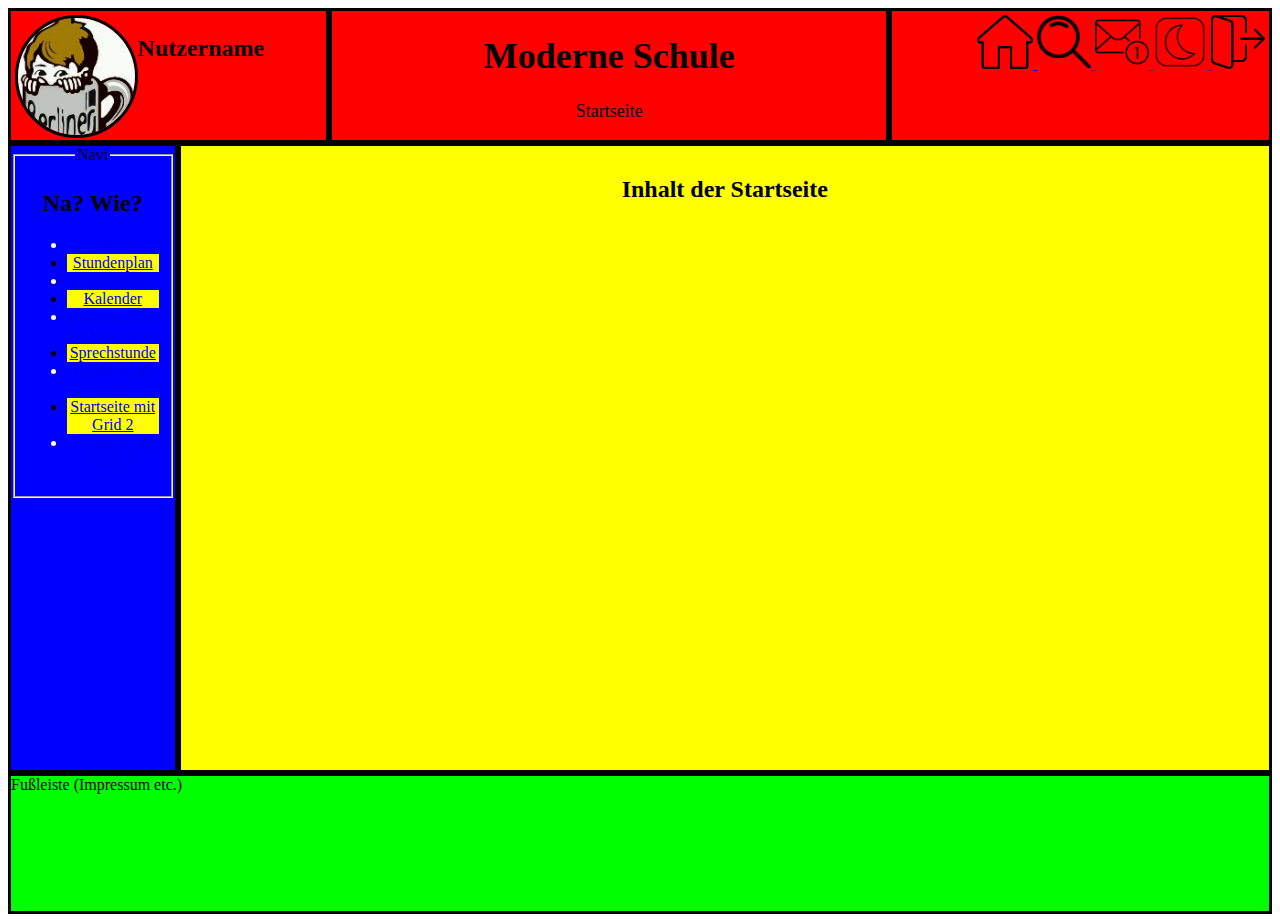
<file: index.html>
<!DOCTYPE html>
<html lang="de">
<head>
    <meta charset="UTF-8">
    <meta name="viewport" content="width=device-width, initial-scale=1.0">
    <title>Moderne Schule (Startseite)</title>
    <link rel="stylesheet" href="./style/stylesheet.css">
</head>
<body>
    <header>
        <div class="profil">
            <img src="./assets/bild.jpg" class="rundbild">
            <h2>
                Nutzername
            </h2>
        </div>
        <div class="ueberschrift">
            <h1>
                Moderne Schule
            </h1>
            <p>
                Startseite
            </p>
        </div>
        <div class="obenbuttons">
            <a href="index-grid4.html">
                <img src="./assets/home.png" class="rechtsbild">
            </a>
            <a href="">
                <img src="./assets/search.png" class="rechtsbild">
            </a>
            <a href="">
                <img src="./assets/newmessage.png" class="rechtsbild">
            </a>
            <a href="">
                <img src="./assets/darkmode.png" class="rechtsbild">
            </a>
            <a href="">    
                <img src="./assets/logout.png" class="rechtsbild">
            </a>
        </div>
    </header>
    <main>
        <navigation>
            <fieldset>
                <legend>
                    Navi
                </legend>
                <h2>
                Na? Wie?
                </h2>
                <ul>
                    <li>
                        <a href="index.html" class="navlink">
                            Startseite
                        </a>
                    </li>
                    <li>
                        <a href="stundenplan.html" class="navlink">
                            Stundenplan
                        </a>
                    </li>
                    <li>
                        <a href="klassenbuch.html" class="navlink">
                            Klassenbuch
                        </a>
                    </li>
                    <li>
                        <a href="kalender.html" class="navlink">
                            Kalender
                        </a>
                    </li>
                    <li>    
                        <a href="hausaufgaben.html" class="navlink">
                            Hausaufgaben & Dokumente
                        </a>
                    </li>
                    <li>    
                        <a href="sprechstunde.html" class="navlink">
                            Sprechstunde
                        </a>
                    </li>
                    <li>
                        <a href="index-grid.html" class="navlink">
                            Startseite mit Grid
                        </a>
                    </li>
                    <li>
                        <a href="index-grid3.html" class="navlink">
                            Startseite mit Grid 2
                        </a>
                    </li>
                    <li>
                        <a href="index-grid4.html" class="navlink">
                            Startseite mit Grid 4
                        </a>
                    </li>
                </ul>
        </fieldset>
        </navigation>
        <hauptanzeige>
            <h2>
                Inhalt der Startseite
            </h2>
        </hauptanzeige>
    </main>
    <footer>
        Fußleiste (Impressum etc.)
    </footer>
</body>
</html>
</file>
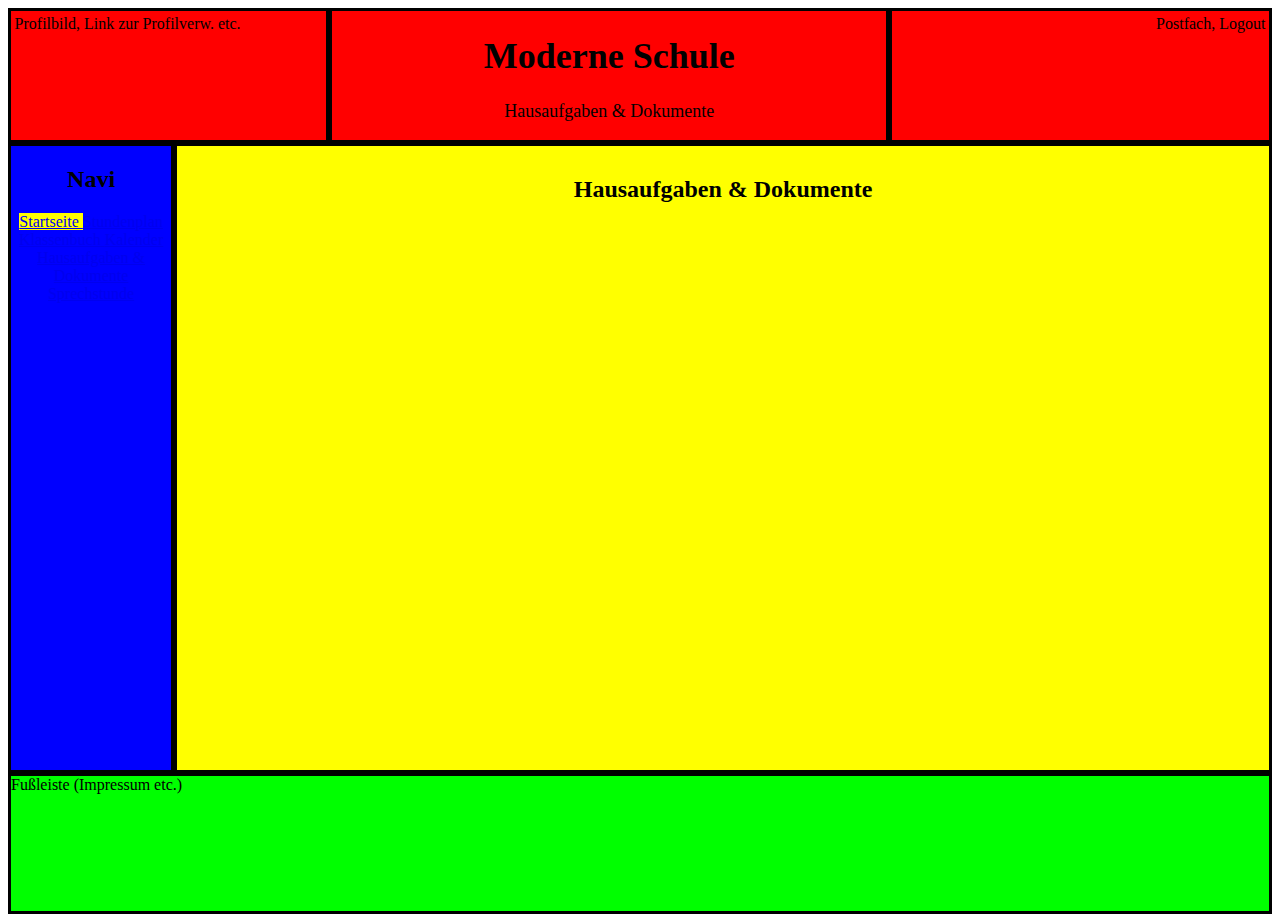
<file: hausaufgaben.html>
<!DOCTYPE html>
<html lang="de">
<head>
    <meta charset="UTF-8">
    <meta name="viewport" content="width=device-width, initial-scale=1.0">
    <title>Moderne Schule (Hausaufgaben & Dokumente)</title>
    <link rel="stylesheet" href="./style/stylesheet.css">
</head>
<body>
    <header>
        <div class="profil">
            Profilbild, Link zur Profilverw. etc.
        </div>
        <div class="ueberschrift">
            <h1>
                Moderne Schule
            </h1>
            <p>
                Hausaufgaben & Dokumente
            </p>
        </div>
        <div class="obenbuttons">
            Postfach, Logout
        </div>
    </header>
    <main>
        <navigation>
            <h2>
                Navi
            </h2>
            <a href="index.html" class="navlink">
                Startseite
            </a>
            <a href="stundenplan.html" class="navlink">
                Stundenplan
            </a>
            <a href="klassenbuch.html" class="navlink">
                Klassenbuch
            </a>
            <a href="kalender.html" class="navlink">
                Kalender
            </a>
            <a href="hausaufgaben.html" class="navlink">
                Hausaufgaben & Dokumente
            </a>
            <a href="sprechstunde.html" class="navlink">
                Sprechstunde
            </a>
        </navigation>
        <hauptanzeige>
            <h2>
                Hausaufgaben & Dokumente
            </h2>
        </hauptanzeige>
    </main>
    <footer>
        Fußleiste (Impressum etc.)
    </footer>
</body>
</html>
</file>
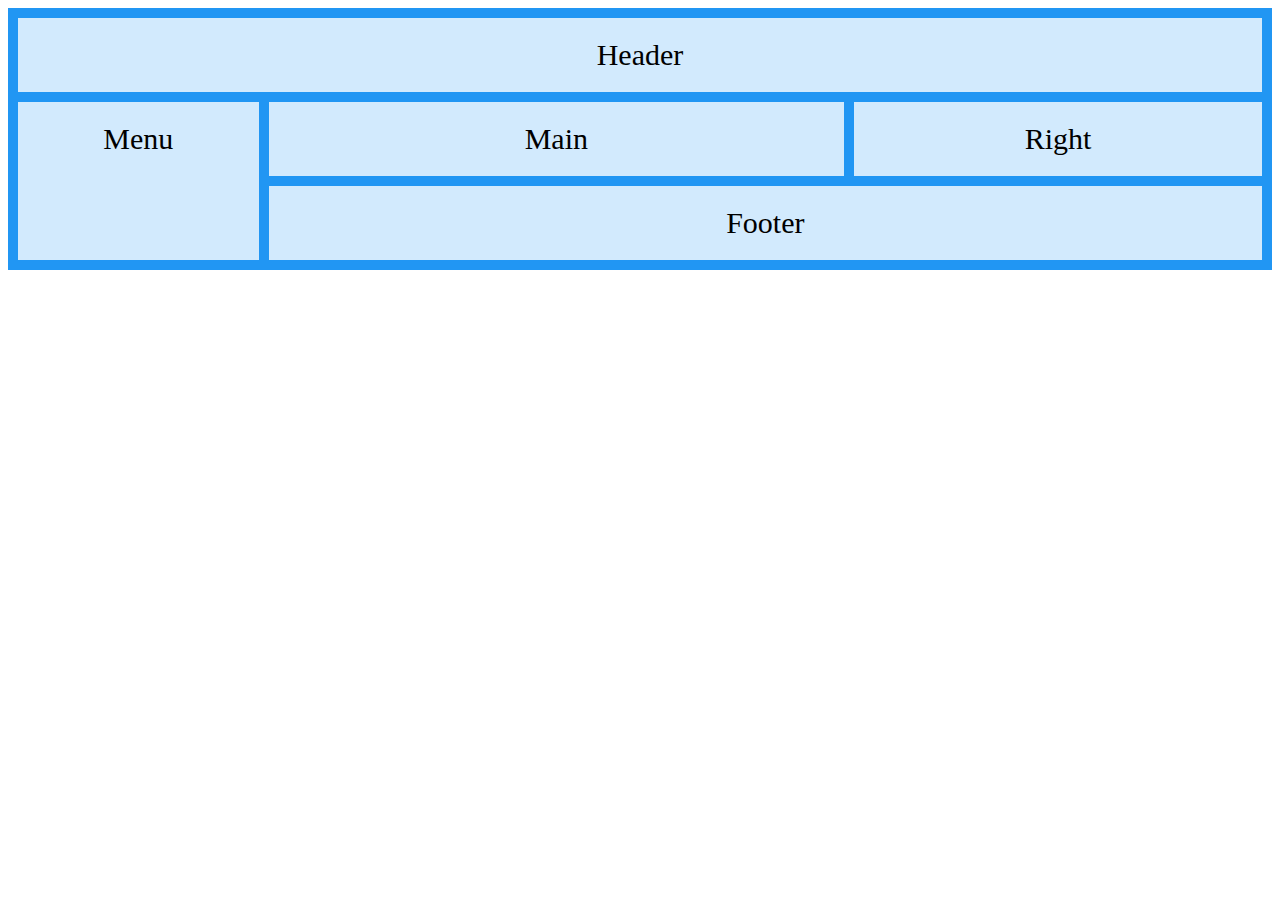
<file: index-grid.html>
<!DOCTYPE html>
<html lang="de">
<head>
    <meta charset="UTF-8">
    <meta name="viewport" content="width=device-width, initial-scale=1.0">
    <title>Moderne Schule (mit Grid)</title>
    <link rel="stylesheet" href="./style/stylesheet2.css">
</head>
<body>
    <div class="grid-container">
        <div class="item1">Header</div>
        <div class="item2">Menu</div>
        <div class="item3">Main</div>  
        <div class="item4">Right</div>
        <div class="item5">Footer</div>
    </div>

<!-- 
    <div class="grid-container">
        <div class="hprofil">
            Profilkram
        </div>
        <div class="hueberschrift">
            Überschrift
        </div>
        <div class="hbuttons">
            Buttonkram
        </div>
        <div class="gnavi">
            Navikram
        </div>
        <div class="gmain">
            Hauptkram
        </div>
        <div class="gfoot">
            Footkram
        </div>
    </div>
 -->
</body>
</html>
</file>
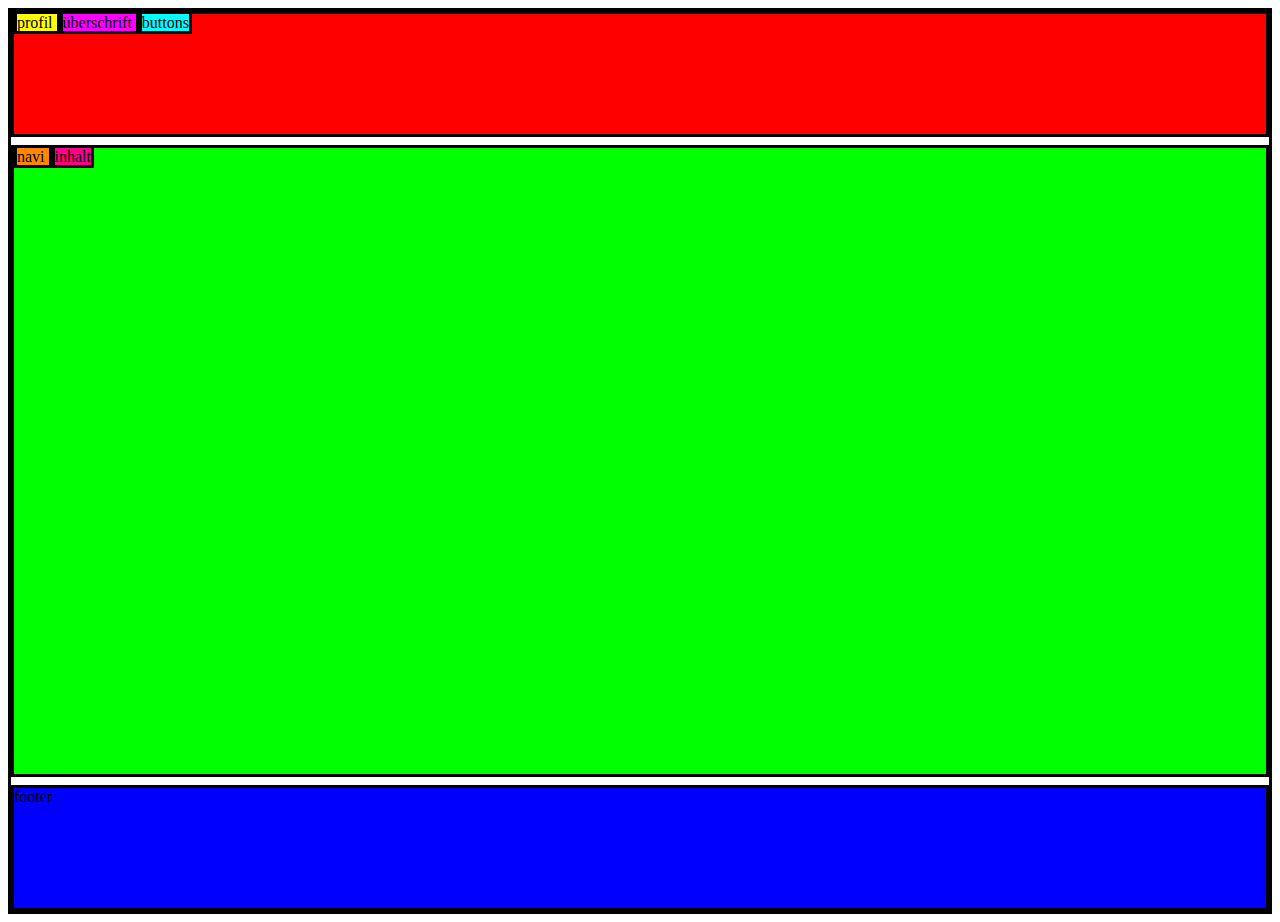
<file: index-grid3.html>
<!DOCTYPE html>
<html lang="de">
<head>
    <meta charset="UTF-8">
    <meta name="viewport" content="width=device-width, initial-scale=1.0">
    <title>Grid 3</title>
    <link rel="stylesheet" href="./style/stylesheet3.css">
</head>
<body>
    <header>
        <hprofil>
            profil
        </hprofil>
        <hueberschrift>
            überschrift
        </hueberschrift>
        <hbuttons>
            buttons
        </hbuttons>
    </header>
    <main>
        <mnavi>
            navi
        </mnavi>
        <mcontent>
            inhalt
        </mcontent>
    </main>
    <footer>
        footer
    </footer>
</body>
</html>
</file>
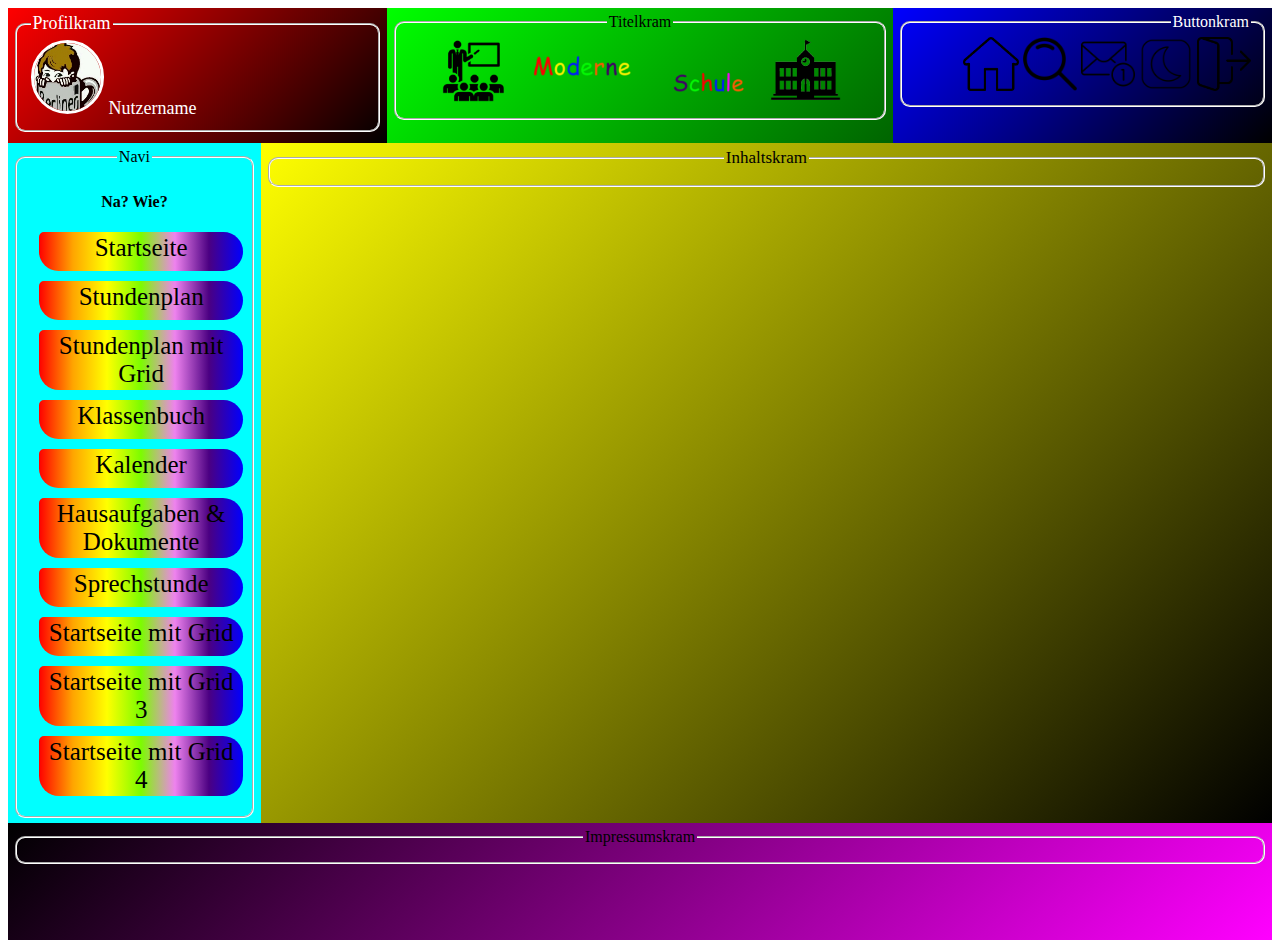
<file: index-grid4.html>
<!DOCTYPE html>
<html lang="de">
<head>
    <meta charset="UTF-8">
    <meta name="viewport" content="width=device-width, initial-scale=1.0">
    <title>Grid 4</title>
    <link rel="stylesheet" href="./style/table.css">
    <link rel="stylesheet" href="./style/stylesheet4.css">
</head>
<body>
    <div class="container">
        <headerlinks>
            <fieldset class="rahmen">
                <legend>
                    Profilkram
                </legend>
                <a href="profilverwaltung.html">    
                    <img src="./assets/bild.jpg" class="rundbild">   
                        Nutzername
                    </a>
            </fieldset>
        </headerlinks>
        <headermitte>
            <fieldset class="rahmen">
                <legend>
                    Titelkram
                </legend>
                <img src="./assets/titelbild00.png" class="mittelbild">
            </fieldset>
        </headermitte>
        <headerrechts>
            <fieldset class="rahmen">
                <legend>
                    Buttonkram
                </legend>
                <div class="obenbuttons">
                    <a href="index.html">
                        <img src="./assets/home.png" class="rechtsbild">
                    </a>
                    <a href="">
                        <img src="./assets/search.png" class="rechtsbild">
                    </a>
                    <a href="">
                        <img src="./assets/newmessage.png" class="rechtsbild">
                    </a>
                    <a href="">
                        <img src="./assets/darkmode.png" class="rechtsbild">
                    </a>
                    <a href="">    
                        <img src="./assets/logout.png" class="rechtsbild">
                    </a>
                </div>
            </fieldset>
        </headerrechts>
        <navi>
            <fieldset class="rahmen">
                <legend>
                    Navi
                </legend>
                <h4>
                    Na? Wie?
                </h4>
                <a href="index.html">
                    <div class="navbutton">
                        Startseite
                    </div>
                </a>
                <a href="stundenplan.html">
                    <div class="navbutton">
                        Stundenplan
                    </div>
                </a>
                <a href="stundenplan-grid.html">
                    <div class="navbutton">
                        Stundenplan mit Grid
                    </div>
                </a>
                <a href="klassenbuch.html">
                    <div class="navbutton">
                        Klassenbuch
                    </div>
                </a>
                <a href="kalender.html">
                    <div class="navbutton">
                        Kalender
                    </div>
                </a>
                <a href="hausaufgaben.html">
                    <div class="navbutton">
                        Hausaufgaben & Dokumente
                    </div>
                </a>
                <a href="sprechstunde.html">
                    <div class="navbutton">
                        Sprechstunde
                    </div>
                </a>
                <a href="index-grid.html">
                    <div class="navbutton">
                        Startseite mit Grid
                    </div>
                </a>
                <a href="index-grid3.html">
                    <div class="navbutton">
                        Startseite mit Grid 3
                    </div>
                </a>
                <a href="index-grid4.html">
                    <div class="navbutton">
                        Startseite mit Grid 4
                    </div>
                </a>
            </fieldset>
        </navi>
        <hauptinhalt>
            <fieldset class="rahmen">
                <legend>
                    Inhaltskram
                </legend>
            </fieldset>
        </hauptinhalt>
        <footer>
            <fieldset class="rahmen">
                <legend>
                    Impressumskram
                </legend>
            </fieldset>
        </footer>
    </div>
</body>
</html>
</file>
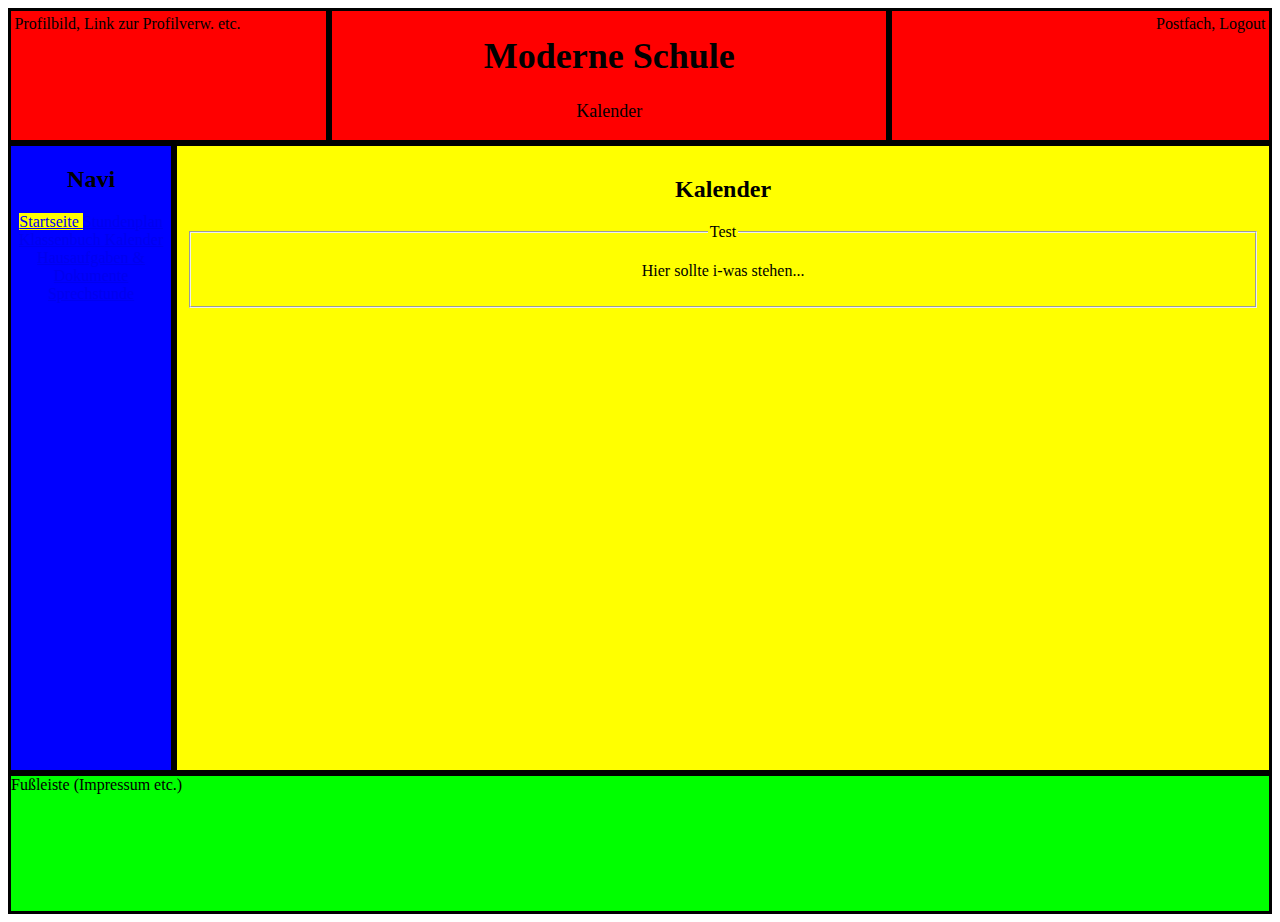
<file: kalender.html>
<!DOCTYPE html>
<html lang="de">
<head>
    <meta charset="UTF-8">
    <meta name="viewport" content="width=device-width, initial-scale=1.0">
    <title>Moderne Schule (Kalender)</title>
    <link rel="stylesheet" href="./style/stylesheet.css">
</head>
<body>
    <header>
        <div class="profil">
            Profilbild, Link zur Profilverw. etc.
        </div>
        <div class="ueberschrift">
            <h1>
                Moderne Schule
            </h1>
            <p>
                Kalender
            </p>
        </div>
        <div class="obenbuttons">
            Postfach, Logout
        </div>
    </header>
    <main>
        <navigation>
            <h2>
                Navi
            </h2>
            <a href="index.html" class="navlink">
                Startseite
            </a>
            <a href="stundenplan.html" class="navlink">
                Stundenplan
            </a>
            <a href="klassenbuch.html" class="navlink">
                Klassenbuch
            </a>
            <a href="kalender.html" class="navlink">
                Kalender
            </a>
            <a href="hausaufgaben.html" class="navlink">
                Hausaufgaben & Dokumente
            </a>
            <a href="sprechstunde.html" class="navlink">
                Sprechstunde
            </a>
        </navigation>
        <hauptanzeige>
            <h2>
                Kalender
            </h2>
            <fieldset>
                <legend>
                    Test
                </legend>
                <p>
                    Hier sollte i-was stehen...
                </p>
            </fieldset>
        </hauptanzeige>
    </main>
    <footer>
        Fußleiste (Impressum etc.)
    </footer>
</body>
</html>
</file>
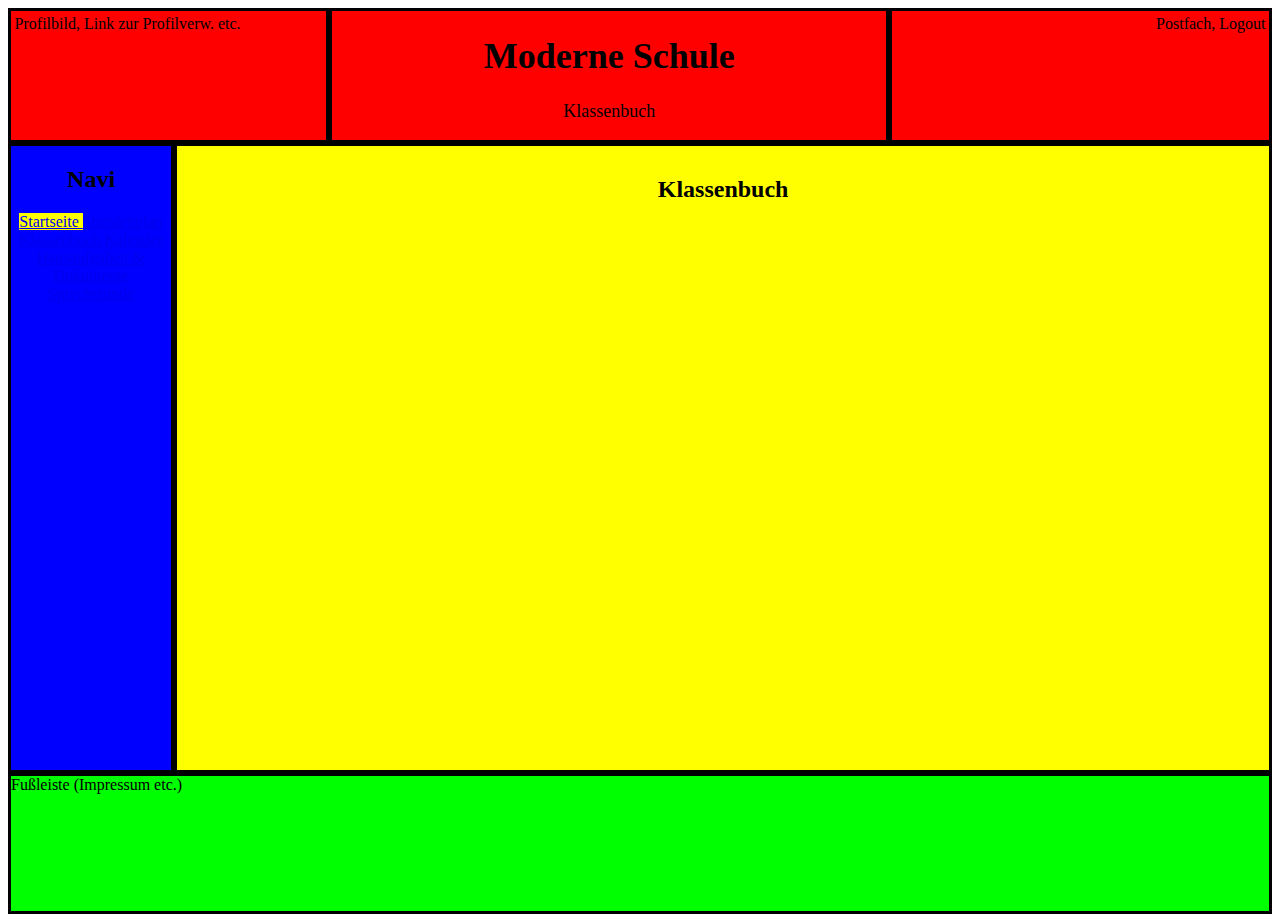
<file: klassenbuch.html>
<!DOCTYPE html>
<html lang="de">
<head>
    <meta charset="UTF-8">
    <meta name="viewport" content="width=device-width, initial-scale=1.0">
    <title>Moderne Schule (Klassenbuch)</title>
    <link rel="stylesheet" href="./style/stylesheet.css">
</head>
<body>
    <header>
        <div class="profil">
            Profilbild, Link zur Profilverw. etc.
        </div>
        <div class="ueberschrift">
            <h1>
                Moderne Schule
            </h1>
            <p>
                Klassenbuch
            </p>
        </div>
        <div class="obenbuttons">
            Postfach, Logout
        </div>
    </header>
    <main>
        <navigation>
            <h2>
                Navi
            </h2>
            <a href="index.html" class="navlink">
                Startseite
            </a>
            <a href="stundenplan.html" class="navlink">
                Stundenplan
            </a>
            <a href="klassenbuch.html" class="navlink">
                Klassenbuch
            </a>
            <a href="kalender.html" class="navlink">
                Kalender
            </a>
            <a href="hausaufgaben.html" class="navlink">
                Hausaufgaben & Dokumente
            </a>
            <a href="sprechstunde.html" class="navlink">
                Sprechstunde
            </a>
        </navigation>
        <hauptanzeige>
            <h2>
                Klassenbuch
            </h2>
        </hauptanzeige>
    </main>
    <footer>
        Fußleiste (Impressum etc.)
    </footer>
</body>
</html>
</file>
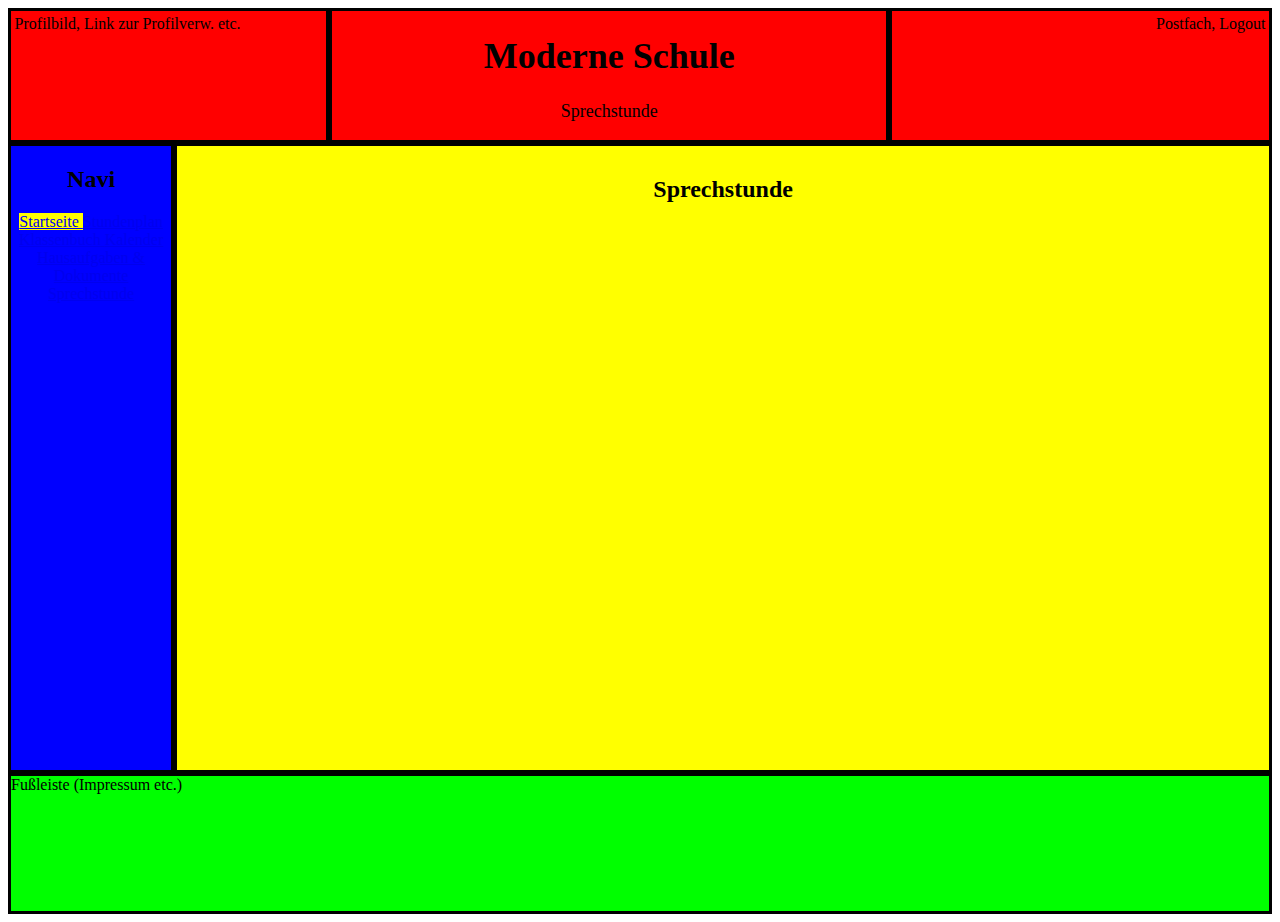
<file: sprechstunde.html>
<!DOCTYPE html>
<html lang="de">
<head>
    <meta charset="UTF-8">
    <meta name="viewport" content="width=device-width, initial-scale=1.0">
    <title>Moderne Schule (Sprechstunde)</title>
    <link rel="stylesheet" href="./style/stylesheet.css">
</head>
<body>
    <header>
        <div class="profil">
            Profilbild, Link zur Profilverw. etc.
        </div>
        <div class="ueberschrift">
            <h1>
                Moderne Schule
            </h1>
            <p>
                Sprechstunde
            </p>
        </div>
        <div class="obenbuttons">
            Postfach, Logout
        </div>
    </header>
    <main>
        <navigation>
            <h2>
                Navi
            </h2>
            <a href="index.html" class="navlink">
                Startseite
            </a>
            <a href="stundenplan.html" class="navlink">
                Stundenplan
            </a>
            <a href="klassenbuch.html" class="navlink">
                Klassenbuch
            </a>
            <a href="kalender.html" class="navlink">
                Kalender
            </a>
            <a href="hausaufgaben.html" class="navlink">
                Hausaufgaben & Dokumente
            </a>
            <a href="sprechstunde.html" class="navlink">
                Sprechstunde
            </a>
        </navigation>
        <hauptanzeige>
            <h2>
                Sprechstunde
            </h2>
        </hauptanzeige>
    </main>
    <footer>
        Fußleiste (Impressum etc.)
    </footer>
</body>
</html>
</file>
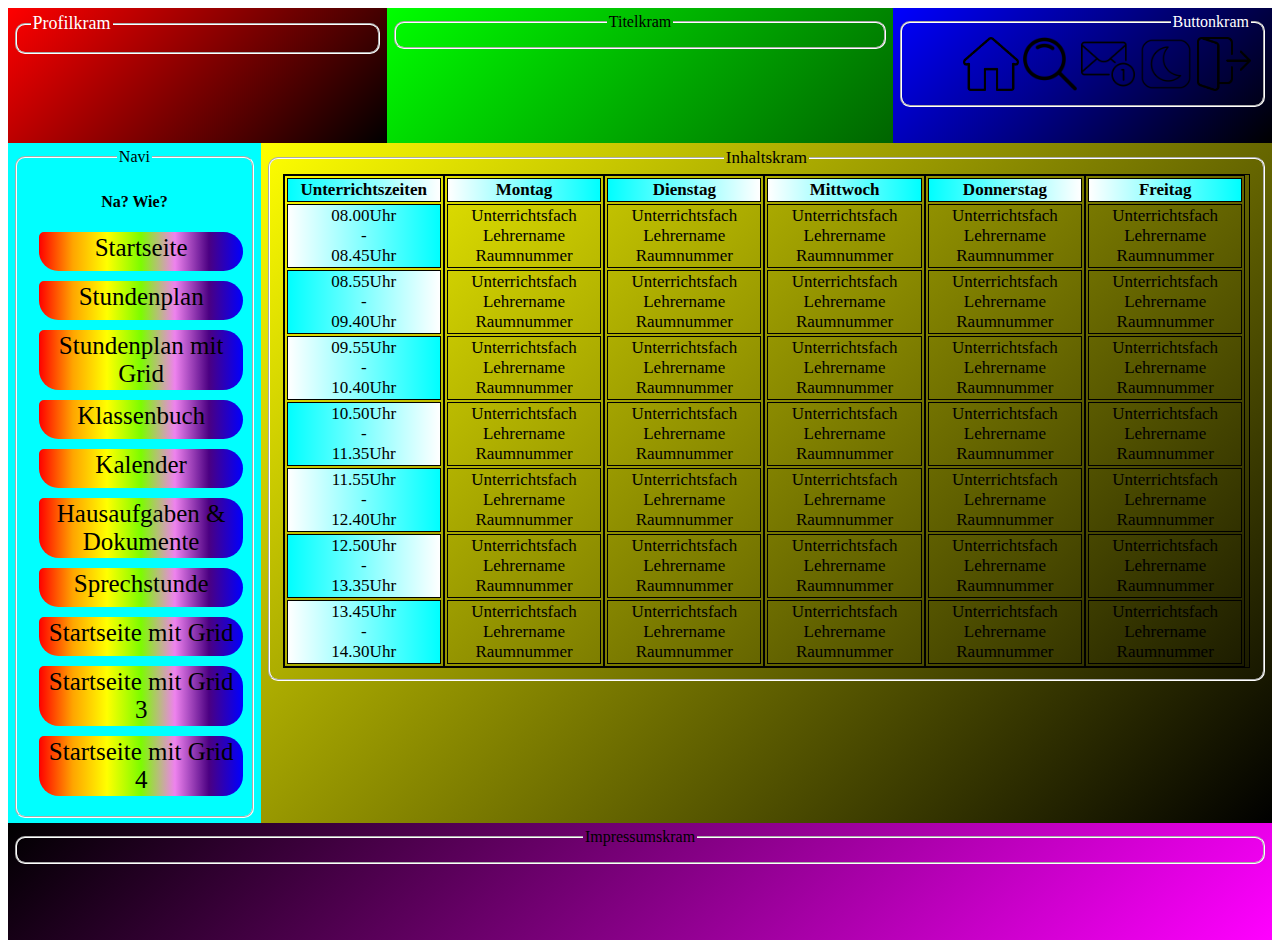
<file: stundenplan-grid.html>
<!DOCTYPE html>
<html lang="de">
<head>
    <meta charset="UTF-8">
    <meta name="viewport" content="width=device-width, initial-scale=1.0">
    <title>Grid 4</title>
    <link rel="stylesheet" href="./style/table.css">
    <link rel="stylesheet" href="./style/stylesheet4.css">
</head>
<body>
    <div class="container">
        <headerlinks>
            <fieldset class="rahmen">
                <legend>
                    Profilkram
                </legend>
            </fieldset>
        </headerlinks>
        <headermitte>
            <fieldset class="rahmen">
                <legend>
                    Titelkram
                </legend>
            </fieldset>
        </headermitte>
        <headerrechts>
            <fieldset class="rahmen">
                <legend>
                    Buttonkram
                </legend>
                <div class="obenbuttons">
                    <a href="">
                        <img src="./assets/home.png" class="rechtsbild">
                    </a>
                    <a href="">
                        <img src="./assets/search.png" class="rechtsbild">
                    </a>
                    <a href="">
                        <img src="./assets/newmessage.png" class="rechtsbild">
                    </a>
                    <a href="">
                        <img src="./assets/darkmode.png" class="rechtsbild">
                    </a>
                    <a href="">    
                        <img src="./assets/logout.png" class="rechtsbild">
                    </a>
                </div>
            </fieldset>
        </headerrechts>
        <navi>
            <fieldset class="rahmen">
                <legend>
                    Navi
                </legend>
                <h4>
                    Na? Wie?
                </h4>
                <a href="index.html">
                    <div class="navbutton">
                        Startseite
                    </div>
                </a>
                <a href="stundenplan.html">
                    <div class="navbutton">
                        Stundenplan
                    </div>
                </a>
                <a href="stundenplan-grid.html">
                    <div class="navbutton">
                        Stundenplan mit Grid
                    </div>
                </a>
                <a href="klassenbuch.html">
                    <div class="navbutton">
                        Klassenbuch
                    </div>
                </a>
                <a href="kalender.html">
                    <div class="navbutton">
                        Kalender
                    </div>
                </a>
                <a href="hausaufgaben.html">
                    <div class="navbutton">
                        Hausaufgaben & Dokumente
                    </div>
                </a>
                <a href="sprechstunde.html">
                    <div class="navbutton">
                        Sprechstunde
                    </div>
                </a>
                <a href="index-grid.html">
                    <div class="navbutton">
                        Startseite mit Grid
                    </div>
                </a>
                <a href="index-grid3.html">
                    <div class="navbutton">
                        Startseite mit Grid 3
                    </div>
                </a>
                <a href="index-grid4.html">
                    <div class="navbutton">
                        Startseite mit Grid 4
                    </div>
                </a>
            </fieldset>
        </navi>
        <hauptinhalt>
            <fieldset class="rahmen">
                <legend>
                    Inhaltskram
                </legend>
                <div class="tablecontainer">
                    <zeiten>
                        <table>
                            <tr>
                                <th class="titel">
                                    Unterrichtszeiten
                                </th>
                            </tr>
                            <tr>
                                <td class="uzeiten">
                                    08.00Uhr
                                    <br>
                                    -
                                    <br>
                                    08.45Uhr
                                </td>
                            </tr>
                            <tr>
                                <td class="titel">
                                    08.55Uhr
                                    <br>
                                    -
                                    <br>
                                    09.40Uhr
                                </td>
                            </tr>
                            <tr>
                                <td class="uzeiten">
                                    09.55Uhr
                                    <br>
                                    -
                                    <br>
                                    10.40Uhr
                                </td>
                            </tr>
                            <tr>
                                <td class="titel">
                                    10.50Uhr
                                    <br>
                                    -
                                    <br>
                                    11.35Uhr
                                </td>
                            </tr>
                            <tr>
                                <td class="uzeiten">
                                    11.55Uhr
                                    <br>
                                    -
                                    <br>
                                    12.40Uhr
                                </td>
                            </tr>
                            <tr>
                                <td class="titel">
                                    12.50Uhr
                                    <br>
                                    -
                                    <br>
                                    13.35Uhr
                                </td>
                            </tr>
                            <tr>
                                <td class="uzeiten">
                                    13.45Uhr
                                    <br>
                                    -
                                    <br>
                                    14.30Uhr
                                </td>
                            </tr>
                        </table>
                    </zeiten>
                    <montag>
                        <table>
                            <tr>
                                <th class="uzeiten">
                                    Montag
                                </th>
                            </tr>
                            <tr>
                                <td>
                                    Unterrichtsfach
                                    <br>
                                    Lehrername
                                    <br>
                                    Raumnummer
                                </td>
                            </tr>
                            <tr>
                                <td>
                                    Unterrichtsfach
                                    <br>
                                    Lehrername
                                    <br>
                                    Raumnummer
                                </td>
                            </tr>
                            <tr>
                                <td>
                                    Unterrichtsfach
                                    <br>
                                    Lehrername
                                    <br>
                                    Raumnummer
                                </td>
                            </tr>
                            <tr>
                                <td>
                                    Unterrichtsfach
                                    <br>
                                    Lehrername
                                    <br>
                                    Raumnummer
                                </td>
                            </tr>
                            <tr>
                                <td>
                                    Unterrichtsfach
                                    <br>
                                    Lehrername
                                    <br>
                                    Raumnummer
                                </td>
                            </tr>
                            <tr>
                                <td>
                                    Unterrichtsfach
                                    <br>
                                    Lehrername
                                    <br>
                                    Raumnummer
                                </td>
                            </tr>
                            <tr>
                                <td>
                                    Unterrichtsfach
                                    <br>
                                    Lehrername
                                    <br>
                                    Raumnummer
                                </td>
                            </tr>
                        </table>
                    </montag>
                    <dienstag>
                        <table>
                            <tr>
                                <th class="titel">
                                    Dienstag
                                </th>
                            </tr>
                            <tr>
                                <td>
                                    Unterrichtsfach
                                    <br>
                                    Lehrername
                                    <br>
                                    Raumnummer
                                </td>
                            </tr>
                            <tr>
                                <td>
                                    Unterrichtsfach
                                    <br>
                                    Lehrername
                                    <br>
                                    Raumnummer
                                </td>
                            </tr>
                            <tr>
                                <td>
                                    Unterrichtsfach
                                    <br>
                                    Lehrername
                                    <br>
                                    Raumnummer
                                </td>
                            </tr>
                            <tr>
                                <td>
                                    Unterrichtsfach
                                    <br>
                                    Lehrername
                                    <br>
                                    Raumnummer
                                </td>
                            </tr>
                            <tr>
                                <td>
                                    Unterrichtsfach
                                    <br>
                                    Lehrername
                                    <br>
                                    Raumnummer
                                </td>
                            </tr>
                            <tr>
                                <td>
                                    Unterrichtsfach
                                    <br>
                                    Lehrername
                                    <br>
                                    Raumnummer
                                </td>
                            </tr>
                            <tr>
                                <td>
                                    Unterrichtsfach
                                    <br>
                                    Lehrername
                                    <br>
                                    Raumnummer
                                </td>
                            </tr>
                        </table>
                    </dienstag>
                    <mittwoch>
                        <table>
                            <tr>
                                <th class="uzeiten">
                                    Mittwoch
                                </th>
                            </tr>
                            <tr>
                                <td>
                                    Unterrichtsfach
                                    <br>
                                    Lehrername
                                    <br>
                                    Raumnummer
                                </td>
                            </tr>
                            <tr>
                                <td>
                                    Unterrichtsfach
                                    <br>
                                    Lehrername
                                    <br>
                                    Raumnummer
                                </td>
                            </tr>
                            <tr>
                                <td>
                                    Unterrichtsfach
                                    <br>
                                    Lehrername
                                    <br>
                                    Raumnummer
                                </td>
                            </tr>
                            <tr>
                                <td>
                                    Unterrichtsfach
                                    <br>
                                    Lehrername
                                    <br>
                                    Raumnummer
                                </td>
                            </tr>
                            <tr>
                                <td>
                                    Unterrichtsfach
                                    <br>
                                    Lehrername
                                    <br>
                                    Raumnummer
                                </td>
                            </tr>
                            <tr>
                                <td>
                                    Unterrichtsfach
                                    <br>
                                    Lehrername
                                    <br>
                                    Raumnummer
                                </td>
                            </tr>
                            <tr>
                                <td>
                                    Unterrichtsfach
                                    <br>
                                    Lehrername
                                    <br>
                                    Raumnummer
                                </td>
                            </tr>
                        </table>
                    </mittwoch>
                    <donnerstag>
                        <table>
                            <tr>
                                <th class="titel">
                                    Donnerstag
                                </th>
                            </tr>
                            <tr>
                                <td>
                                    Unterrichtsfach
                                    <br>
                                    Lehrername
                                    <br>
                                    Raumnummer
                                </td>
                            </tr>
                            <tr>
                                <td>
                                    Unterrichtsfach
                                    <br>
                                    Lehrername
                                    <br>
                                    Raumnummer
                                </td>
                            </tr>
                            <tr>
                                <td>
                                    Unterrichtsfach
                                    <br>
                                    Lehrername
                                    <br>
                                    Raumnummer
                                </td>
                            </tr>
                            <tr>
                                <td>
                                    Unterrichtsfach
                                    <br>
                                    Lehrername
                                    <br>
                                    Raumnummer
                                </td>
                            </tr>
                            <tr>
                                <td>
                                    Unterrichtsfach
                                    <br>
                                    Lehrername
                                    <br>
                                    Raumnummer
                                </td>
                            </tr>
                            <tr>
                                <td>
                                    Unterrichtsfach
                                    <br>
                                    Lehrername
                                    <br>
                                    Raumnummer
                                </td>
                            </tr>
                            <tr>
                                <td>
                                    Unterrichtsfach
                                    <br>
                                    Lehrername
                                    <br>
                                    Raumnummer
                                </td>
                            </tr>
                        </table>
                    </donnerstag>
                    <freitag>
                        <table>
                            <tr>
                                <th class="uzeiten">
                                    Freitag
                                </th>
                            </tr>
                            <tr>
                                <td>
                                    Unterrichtsfach
                                    <br>
                                    Lehrername
                                    <br>
                                    Raumnummer
                                </td>
                            </tr>
                            <tr>
                                <td>
                                    Unterrichtsfach
                                    <br>
                                    Lehrername
                                    <br>
                                    Raumnummer
                                </td>
                            </tr>
                            <tr>
                                <td>
                                    Unterrichtsfach
                                    <br>
                                    Lehrername
                                    <br>
                                    Raumnummer
                                </td>
                            </tr>
                            <tr>
                                <td>
                                    Unterrichtsfach
                                    <br>
                                    Lehrername
                                    <br>
                                    Raumnummer
                                </td>
                            </tr>
                            <tr>
                                <td>
                                    Unterrichtsfach
                                    <br>
                                    Lehrername
                                    <br>
                                    Raumnummer
                                </td>
                            </tr>
                            <tr>
                                <td>
                                    Unterrichtsfach
                                    <br>
                                    Lehrername
                                    <br>
                                    Raumnummer
                                </td>
                            </tr>
                            <tr>
                                <td>
                                    Unterrichtsfach
                                    <br>
                                    Lehrername
                                    <br>
                                    Raumnummer
                                </td>
                            </tr>
                        </table>
                    </freitag>
                </div>
            </fieldset>
        </hauptinhalt>
        <footer>
            <fieldset class="rahmen">
                <legend>
                    Impressumskram
                </legend>
            </fieldset>
        </footer>
    </div>
</body>
</html>
</file>
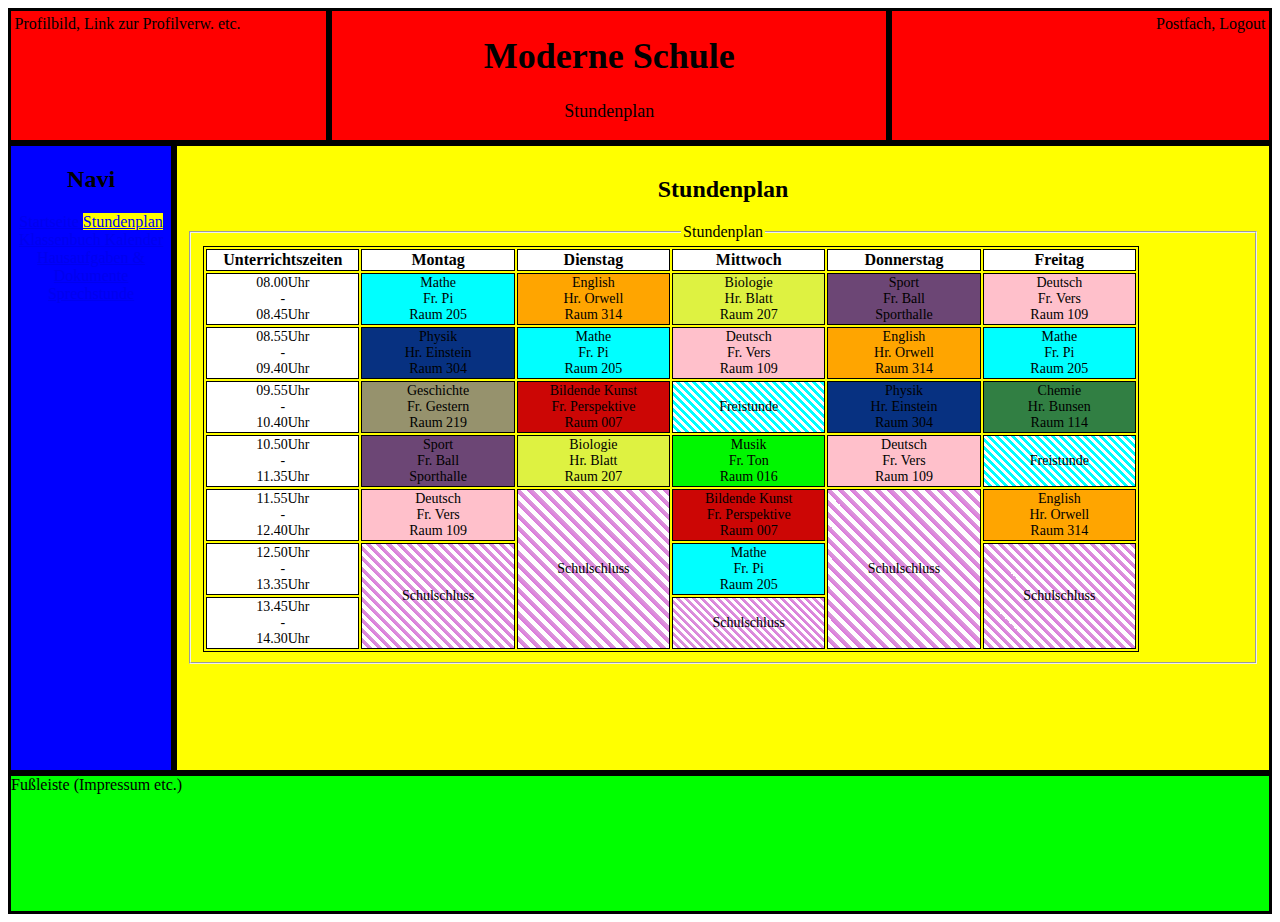
<file: stundenplan.html>
<!DOCTYPE html>
<html lang="de">
<head>
    <meta charset="UTF-8">
    <meta name="viewport" content="width=device-width, initial-scale=1.0">
    <title>Moderne Schule (Stundenplan)</title>
    <link rel="stylesheet" href="./style/stylesheet.css">
</head>
<body>
    <header>
        <div class="profil">
            Profilbild, Link zur Profilverw. etc.
        </div>
        <div class="ueberschrift">
            <h1>
                Moderne Schule
            </h1>
            <p>
                Stundenplan
            </p>
        </div>
        <div class="obenbuttons">
            Postfach, Logout
        </div>
    </header>
    <main>
        <navigation>
            <h2>
                Navi
            </h2>
            <div>
                <a href="index.html" class="navlink">
                    Startseite
                </a>
                <a href="stundenplan.html" class="navlink">
                    Stundenplan
                </a>
                <a href="klassenbuch.html" class="navlink">
                    Klassenbuch
                </a>
                <a href="kalender.html" class="navlink">
                    Kalender
                </a>
                <a href="hausaufgaben.html" class="navlink">
                    Hausaufgaben & Dokumente
                </a>
                <a href="sprechstunde.html" class="navlink">
                    Sprechstunde
                </a>
            </div>
        </navigation>
        <hauptanzeige>
            <h2>
                Stundenplan
            </h2>
            <fieldset class="zentrieren">
                <legend>Stundenplan</legend>
                <table>
                    <tr class="kopfzeile" bgcolor="white">
                        <th>
                            Unterrichtszeiten
                        </th>
                        <th>
                            Montag
                        </th>
                        <th>
                            Dienstag
                        </th>
                        <th>
                            Mittwoch
                        </th>
                        <th>
                            Donnerstag
                        </th>
                        <th>
                            Freitag
                        </th>
                    </tr>
                    <tr class="daten">
                        <td bgcolor="white">
                            08.00Uhr
                            <br>
                            -
                            <br>
                            08.45Uhr
                        </td>
                        <td bgcolor="cyan">
                            Mathe
                            <br>
                            Fr. Pi
                            <br>
                            Raum 205
                        </td>
                        <td bgcolor="orange">
                            English
                            <br>
                            Hr. Orwell
                            <br>
                            Raum 314
                        </td>
                        <td bgcolor="#def241">
                            Biologie
                            <br>
                            Hr. Blatt
                            <br>
                            Raum 207
                        </td>
                        <td bgcolor="#6c4675">
                            Sport
                            <br>
                            Fr. Ball
                            <br>
                            Sporthalle
                        </td>
                        <td bgcolor="pink">
                            Deutsch
                            <br>
                            Fr. Vers
                            <br>
                            Raum 109
                        </td>
                    </tr>
                    <tr class="daten">
                        <td bgcolor="white">
                            08.55Uhr
                            <br>
                            -
                            <br>
                            09.40Uhr
                        </td>
                        <td bgcolor="#073181";>
                            Physik
                            <br>
                            Hr. Einstein
                            <br>
                            Raum 304
                        </td>
                        <td bgcolor="cyan">
                            Mathe
                            <br>
                            Fr. Pi
                            <br>
                            Raum 205
                        </td>
                        <td bgcolor="pink">
                            Deutsch
                            <br>
                            Fr. Vers
                            <br>
                            Raum 109
                        </td>
                        <td bgcolor="orange">
                            English
                            <br>
                            Hr. Orwell
                            <br>
                            Raum 314
                        </td>
                        <td bgcolor="cyan">
                            Mathe
                            <br>
                            Fr. Pi
                            <br>
                            Raum 205
                        </td>
                    </tr>
                    <tr class="daten">
                        <td bgcolor="white">
                            09.55Uhr
                            <br>
                            -
                            <br>
                            10.40Uhr
                        </td>
                        <td bgcolor="#96926d">
                            Geschichte
                            <br>
                            Fr. Gestern
                            <br>
                            Raum 219
                        </td>
                        <td bgcolor="#cc0605">
                            Bildende Kunst
                            <br>
                            Fr. Perspektive
                            <br>
                            Raum 007
                        </td>
                        <td class="freistunde">
                            Freistunde
                        </td>
                        <td bgcolor="#073181">
                            Physik
                            <br>
                            Hr. Einstein
                            <br>
                            Raum 304
                        </td>
                        <td bgcolor="#317f43">
                            Chemie
                            <br>
                            Hr. Bunsen
                            <br>
                            Raum 114
                        </td>
                    </tr>
                    <tr class="daten">
                        <td bgcolor="white">
                            10.50Uhr
                            <br>
                            -
                            <br>
                            11.35Uhr
                        </td>
                        <td bgcolor="#6c4675">
                            Sport
                            <br>
                            Fr. Ball
                            <br>
                            Sporthalle
                        </td>
                        <td bgcolor="#def241">
                            Biologie
                            <br>
                            Hr. Blatt
                            <br>
                            Raum 207
                        </td>
                        <td bgcolor="#00f700">
                            Musik
                            <br>
                            Fr. Ton
                            <br>
                            Raum 016
                        </td>
                        <td bgcolor="pink">
                            Deutsch
                            <br>
                            Fr. Vers
                            <br>
                            Raum 109
                        </td>
                        <td class="freistunde">
                            Freistunde
                        </td>
                    </tr>
                    <tr class="daten">
                        <td bgcolor="white">
                            11.55Uhr
                            <br>
                            -
                            <br>
                            12.40Uhr
                        </td>
                        <td bgcolor="pink">
                            Deutsch
                            <br>
                            Fr. Vers
                            <br>
                            Raum 109
                        </td>
                        <td class="schulschluss" rowspan="3">
                            Schulschluss
                        </td>
                        <td bgcolor="#cc0605">
                            Bildende Kunst
                            <br>
                            Fr. Perspektive
                            <br>
                            Raum 007
                        </td>
                        <td class="schulschluss" rowspan="3">
                            Schulschluss
                        </td>
                        <td bgcolor="orange">
                            English
                            <br>
                            Hr. Orwell
                            <br>
                            Raum 314
                        </td>
                    </tr>
                    <tr class="daten">
                        <td bgcolor="white">
                            12.50Uhr
                            <br>
                            -
                            <br>
                            13.35Uhr
                        </td>
                        <td class="schulschluss" rowspan="2">
                            Schulschluss
                        </td>
                        <td bgcolor="cyan">
                            Mathe
                            <br>
                            Fr. Pi
                            <br>
                            Raum 205
                        </td>
                        <td class="schulschluss" rowspan="2">
                            Schulschluss
                        </td>
                    </tr>
                    <tr class="daten">
                        <td bgcolor="white">
                            13.45Uhr
                            <br>
                            -
                            <br>
                            14.30Uhr
                        </td>
                        <td class="schulschluss">
                            Schulschluss
                        </td>
                    </tr>
                </table>
            </fieldset>
        </hauptanzeige>
    </main>
    <footer>
        Fußleiste (Impressum etc.)
    </footer>
</body>
</html>
</file>
<file: style/stylesheet.css>
body {
    
}
header {
    display: flex;
    height: 15vh;
    background-color: #ff0000;    
}
header div h2 {
    text-align: center;
}
main {
    display: flex;
    min-height: 70vh;
}
main navigation {
    display: block;
    width: 13%;
    background-color: #0000ff;
    text-align: center;
    border: solid;
    font-size: 16px;
}
main navigation li:nth-child(odd) {
    color: #ffffff;
}
main navigation li:nth-child(even) {
    background-color: #ffff00;
    color: #000000;
}
main hauptanzeige {
    width: 87%;
    background-color: #ffff00;
    text-align: center;
    border: solid;
    padding: 10px;
    justify-content: center;
}
main hauptanzeige table, th, td {
    border: 1px solid;
    width: 15%;
}
main hauptanzeige table {
    width: 90%;
}
footer {
    min-height: 15vh;
    background-color: #00ff00;
    border: solid;
}
.profil {
    display: flex;
    width: 25%;
    border: solid;
    padding: 0.4vh;
}   
.ueberschrift {
    width: 45%;
    text-align: center;
    font-size: 18px;
    border: solid;
}
.obenbuttons {
    width: 30%;
    border: solid;
    padding: 0.4vh;
    text-align: right;
}
.rechtsbild:hover {
    background-color: #0000ff;
}
.navlink {

}
::hover {

}
.navlink:hover {
    background-color: #ff0000;
    color: #ffff00;
}
.navlink:nth-child(2) {
    background-color: #ffff00;
}
.rundbild {
    height: 13vh;
    border: solid;
    border-radius: 50%;
}
.rundbild:hover {
    height: 15vh;
    border: solid;
    border-radius: 50%;
}
.rechtsbild {
    height: 6vh;
}
.rechtsbild:nth-child(2) {
    background-color: #ffff00;
}
::nth-child(2) {

}
.kopfzeile {

}
.daten {
    font-size: 14px;
}
.freistunde { background-image:
    repeating-linear-gradient(45deg, 
                             white 0%, 
                             white 2%, cyan 2%, 
                             cyan 4%, white 4%);
}
.schulschluss { background-image:
    repeating-linear-gradient(45deg, 
                             white 0%, 
                             white 2%, rgb(220, 122, 220) 2%, 
                             rgb(219, 154, 219) 4%, white 4%);
}
.zentrieren {
    justify-content: center;
}
</file>
<file: style/stylesheet2.css>
header {
    
}
main {
    
}
footer {
    
}

.item1 { grid-area: header; }
.item2 { grid-area: menu; }
.item3 { grid-area: main; }
.item4 { grid-area: right; }
.item5 { grid-area: footer; }

.grid-container {
  display: grid;
  grid-template-areas:
    'header header header header header header'
    'menu main main main right right'
    'menu footer footer footer footer footer';
  gap: 10px;
  background-color: #2196F3;
  padding: 10px;
}

.grid-container > div {
  background-color: rgba(255, 255, 255, 0.8);
  text-align: center;
  padding: 20px 0;
  font-size: 30px;
}


/* 
.hprofil {
    grid-area: headerprofil;
}
.hueberschrift {
    grid-area: headerüberschrift;
}
.hbuttons {
    grid-area: headerbuttons;
}
.gnavi {
    grid-area: gridnavi;
}
.gmain {
    grid-area: gridmain;
}
.gfoot {
    grid-area: gridfooter;
}
.grid-container {
    display: grid;
    grid-template-areas: 
    'hprofil hprofil headerueberschrift headerueberschrift headerueberschrift headerbuttons headerbuttons'
    'gridnavi gridmain gridmain gridmain gridmain gridmain'
    'gridfooter gridfooter gridfooter gridfooter gridfooter gridfooter';
    gap: 10px;
    background-color: #ff0000;
    padding: 10px;
}
.grid-container div {
    background-color: #0000ff;
    text-align: center;
    padding: 20px 0;
    font-size: 30px;
}
 */
</file>
<file: style/stylesheet3.css>
body {
    border: solid;
    display: grid;
    grid-template-columns: 2fr 4fr 2fr;
    grid-template-rows: 1fr 5fr 1fr;
    gap: 0.5em;
    min-height: 100vh;
}
header {
    background-color: #ff0000;
    border: solid;
    grid-column: 1 / span 3;
    grid-row: 1;
}
header hprofil {
    background-color: #ffff00;
    border: solid;
    grid-column: 1;
    grid-row: 1;
}
header hueberschrift {
    background-color: #ff00ff;
    border: solid;
    grid-column: 2;
    grid-row: 1;
}
header hbuttons {
    background-color: #00ffff;
    border: solid;
    grid-column: 3;
    grid-row: 1;
}
main {
    background-color: #00ff00;
    border: solid;
    grid-column: 1 / span 3;
    grid-row: 2;
}
main mnavi {
    background-color: #ff8800;
    border: solid;
    grid-column: 1;
    grid-row: 2;
}
main mcontent {
    background-color: #ff0088;
    border: solid;
    grid-column: 2 / span 2;
    grid-row: 2;
}
footer {
    background-color: #0000ff;
    border: solid;
    grid-column: 1 / span 3;
    grid-row: 3;
}
</file>
<file: style/table.css>
.tablecontainer {
    height: 100%;
    display: grid;
    grid-template-rows: 1fr;
    grid-template-columns: 16.6% 16.6% 16.6% 16.6% 16.6% 16.6%;
    grid-template-areas: 
    "zeiten montag dienstag mittwoch donnerstag freitag"
    ;
    text-align: center;
    border: 1px solid black;
}
hauptinhalt {
    font-size: 17px;
}
hauptinhalt table {
    width: 100%;
    border: 1px solid black;
}
hauptinhalt table th {
    border: 1px solid black;
    background-color: #ffffff;
}
hauptinhalt table td {
    border: 1px solid black;
}
.titel {
    background-image: linear-gradient(to right, #00ffff, #ffffff);
}
.uzeiten {
    background-image: linear-gradient(to left, #00ffff, #ffffff);
}





/* 
    "uztitel montitel dietitel mittitel dontitel fretitel"
    "uz01 mon01 die01 mit01 don01 fre01"
    "uz02 mon02 die02 mit02 don02 fre02"
    "uz03 mon03 die03 mit03 don03 fre03"
    "uz04 mon04 die04 mit04 don04 fre04"
    "uz05 mon05 die05 mit05 don05 fre05"
    "uz06 mon06 die06 mit06 don06 fre06"
    ;
    justify-content: center;
}
uztitel {
    grid-area: uztitel;
    width: 100%;
    background-image: linear-gradient(#00ffff #ffffff);
    padding: 3px;
    text-align: center;
    border: 1px solid;
}
montitel {
    grid-area: uztitel;
    width: 100%;
    background-image: linear-gradient(#00ffff #ffffff);
    padding: 3px;
    text-align: center;
    border: 1px solid;
}
dietitel {
    grid-area: uztitel;
    background-image: linear-gradient(#00ffff #ffffff);
    padding: 3px;
    text-align: center;
    border: 1px solid;
}
mittitel {
    grid-area: uztitel;
    background-image: linear-gradient(#00ffff #ffffff);
    padding: 3px;
    text-align: center;
    border: 1px solid;
}
dontitel {
    grid-area: uztitel;
    background-image: linear-gradient(#00ffff #ffffff);
    padding: 3px;
    text-align: center;
    border: 1px solid;
}
fretitel {
    grid-area: uztitel;
    padding: 3px;
    text-align: center;
    border: 1px solid;
}
.titel {
    background-image: linear-gradient(#00ffff #ffffff);
}
*/
</file>
<file: style/stylesheet4.css>
.container {
        height: 100vh;
        display: grid;
        grid-template-rows: 15% 1fr 13%;
        grid-template-columns: 20% 10% 20% 20% 10% 20%;
        grid-template-areas:
        "headerlinks headerlinks headermitte headermitte headerrechts headerrechts"
        "navi inhalt inhalt inhalt inhalt inhalt"
        "footer footer footer footer footer footer"
        ;
        justify-content: center;
    }
    headerlinks {
        grid-area: headerlinks;
        background-image: linear-gradient(135deg, #ff0000, #000000);
        padding: 5px;
        text-align: left;
        font-size: large;
        color: #ffffff;
    }
    headerlinks a {
        text-decoration: none;
        color: #ffffff;
    }
    headermitte {
        grid-area: headermitte;
        background-image: linear-gradient(135deg, #00ff00, #006400);
        padding: 5px;
        text-align: center;
    }
    headerrechts {
        grid-area: headerrechts;
        background-image: linear-gradient(135deg, #0000ff, #000000);
        padding: 5px;  
        text-align: right;  
        color: #ffffff;
    }
    headerrechts a {
        text-decoration: none;
    }
    headerrechts a:hover {
        text-decoration: none;
    }
    headerrechts a:visited {
        text-decoration: none;
    }
    headerrechts a:active {
        text-decoration: none;
    }
    navi {
        grid-area: navi;
        background-color: #00ffff;
        padding: 5px;
        text-align: center;
    }
    navi a {
        text-decoration: none;
    }
    navi a:hover {
        text-decoration: none;
    }
    navi a:visited {
        text-decoration: none;
    }
    navi a:active {
        text-decoration: none;
    }
    hauptinhalt {
        grid-area: inhalt;
        background-image: linear-gradient(135deg, #ffff00, #000000);
        padding: 5px;
        text-align: center;
    }
    footer {
        grid-area: footer;
        background-image: linear-gradient(135deg, #000000, #ff00ff);
        padding: 5px;
        text-align: center;
    }
    .navbutton {
        min-height: 35px;
        width: 95%;
        border-radius: 5px 20px 20px 20px;
        background-image: linear-gradient(to right, red, orange, yellow, #7cfc00, violet, indigo, blue);
        text-align: center;
        font-size: 25px;
        color: #000000;
        padding: 2px;
        margin: 10px;
        text-decoration: none;
    }
    .navbutton:hover {
        color: #FFB90F;
        text-decoration: none;
        font-size: 27px;    
        background-image: linear-gradient(to right, #000000, #ff0000);
    }
    .rechtsbild {
        height: 6vh;
    }
    .rechtsbild:hover {
        background-image: linear-gradient(to right, #00ffff, #ffffff);
    }
    .rahmen {
        -moz-border-radius: 10px;
        border-radius: 10px;
        -webkit-border-radius: 10px;
        border-color: #ffffff;
    }
    .rundbild {
        height: 7.5vh;
        border: solid;
        border-radius: 50%;
    }
    .rundbild:hover {
        height: 9.5vh;
    }
    .mittelbild {
        max-height: 7.5vh;
        animation: fadein;
        animation-duration: 7s;
        animation-fill-mode: forwards;
    }
    @keyframes fadein {
        from {
            margin-left: 100%;
          }
          to {
            margin-left: 0%;
          }
        }
    @media (max-width: 360px) {
        .container {
            height: 100%;
            width: 100%;
            display: grid;
            grid-template-rows: 15% 1fr 13%;
            grid-template-columns: 30% 70%;
            grid-template-areas:
            "headerlinks headerrechts"
            "hauptinhalt hauptinhalt"
            "footer footer"
            ;
            justify-content: center;
        }
        headerlinks {
            grid-area: headerlinks;
            background-color: #ff00ff;
        }
        headermitte {
            visibility: hidden;
        }
        headerrechts {
            grid-area: headerlinks;
            background-color: #ff00ff;
        }
        navi {
            visibility: hidden;
        }
        hauptinhalt {
            grid-area: hauptinhalt;
            background-color: #ff00ff;
        }
        footer {
            grid-area: footer;
            background-color: #ff00ff;
        }
    }
</file>
